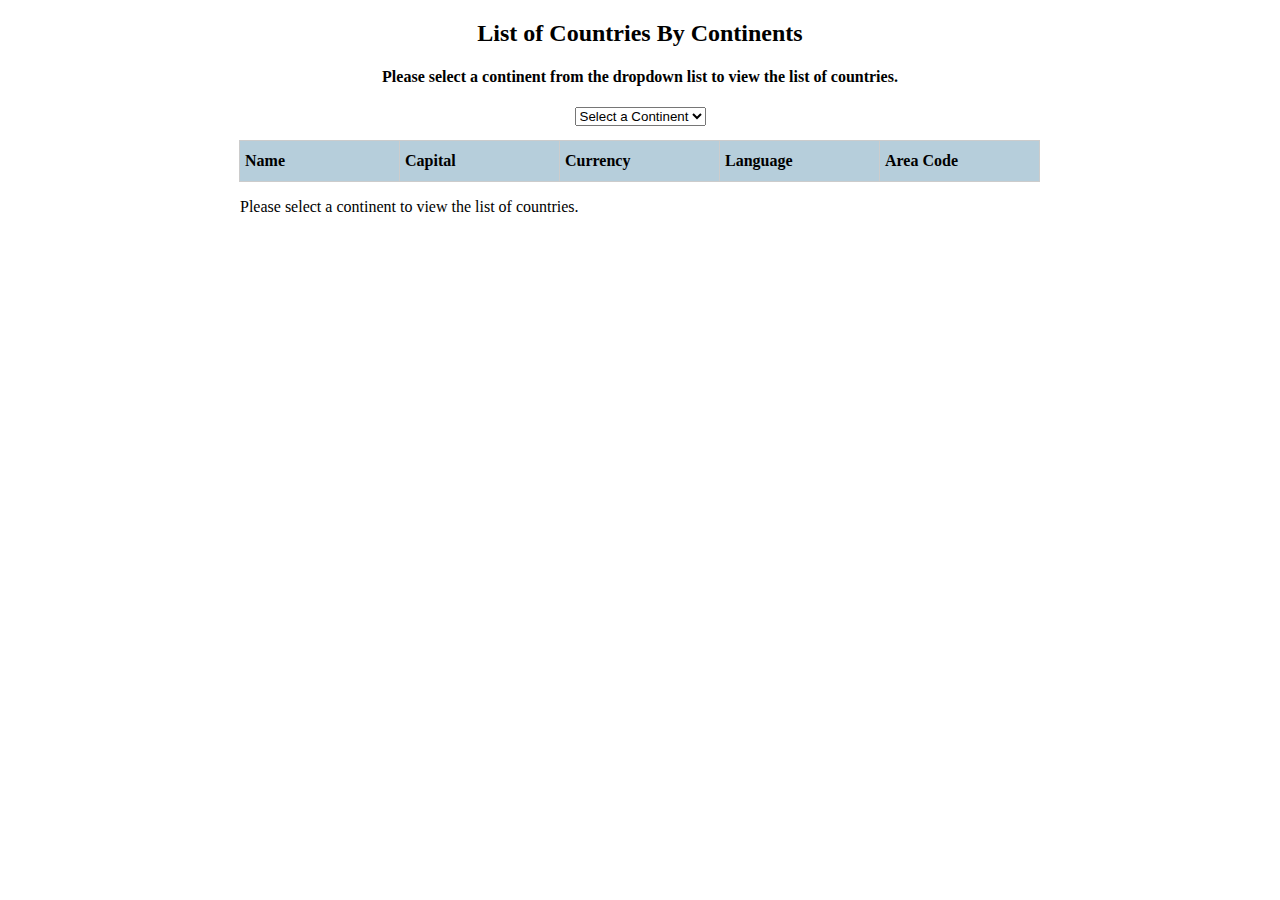
<file: Labs/Lab04/index.html>
<!DOCTYPE html>
<html lang="en">
<head>
    <meta charset="UTF-8">
    <title>List of Countries By Continents</title>
    <link rel="stylesheet" href="styles.css">
    <script src="loadJSON.js" type="text/javascript"></script>
    <script src="main.js" type="text/javascript"></script>
</head>
<body>
<h2>List of Countries By Continents</h2>
<h4>Please select a continent from the dropdown list to view the list of countries.</h4>
<!-- the selection list of the seven continents -->
<select id="continents">
    <option value="" selected="selected" disabled="disabled">Select a Continent </option>
</select>

<!-- The header row of the list of the countries of the selected continent -->
<div class="countries row header">
    <div>Name</div>
    <div>Capital</div>
    <div>Currency</div>
    <div>Language</div>
    <div>Area Code</div>
</div>



<!-- The list of the countries of the selected continent. For each country-->
<div class="countries" id="countries"><p>Please select a continent to view the list of countries.</p></div>
</body>
</html>
</file>
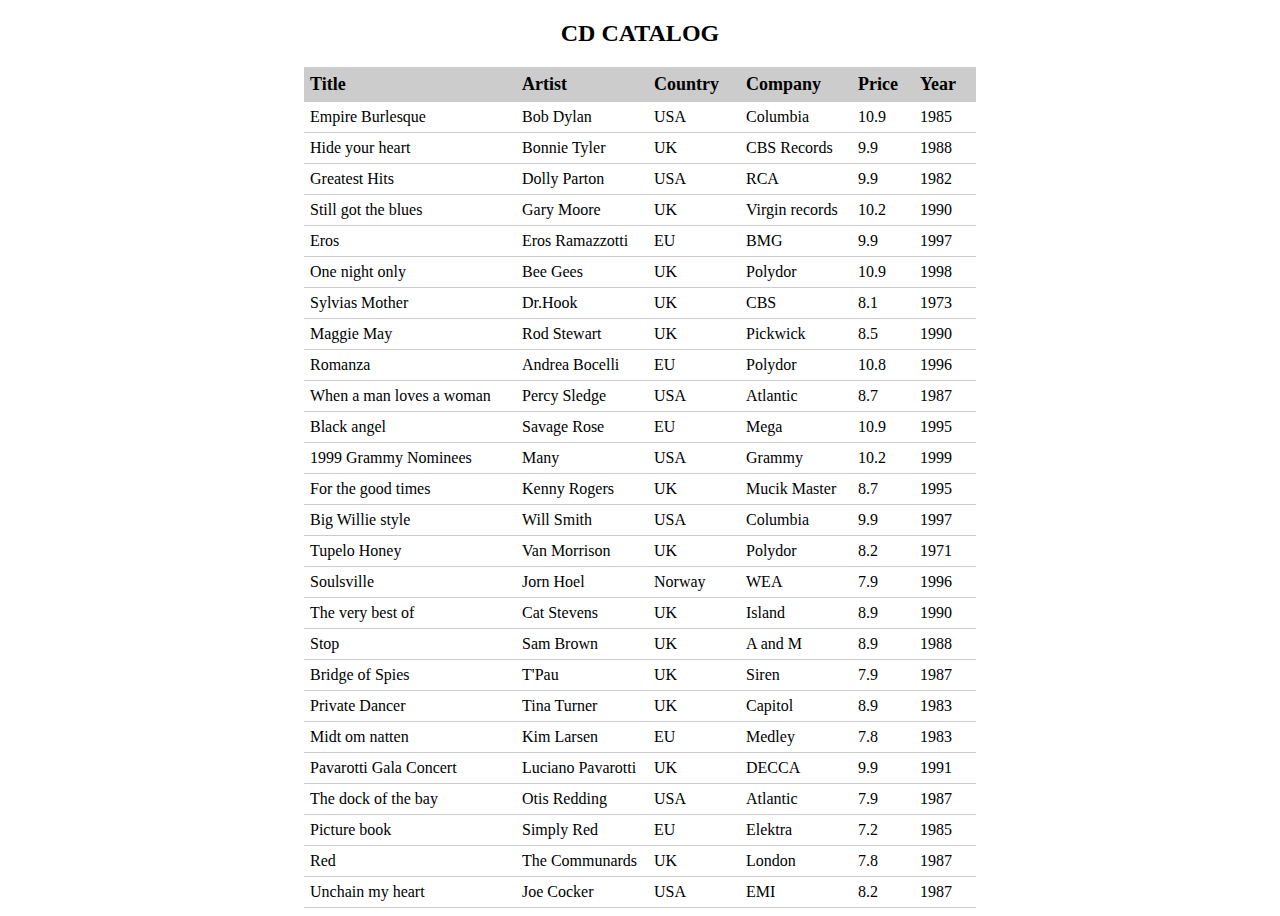
<file: unit2/cdcatalog/index.html>
<!DOCTYPE html>
<html>
    <head>
        <script src="loadJSONDoc.js"></script>
            <script>
            window.onload = function(){

                //get json obj defined cds.json
                let catalogText = loadJSON("cds.json");
                let catalogObj = JSON.parse(catalogText);

                //retrieve value associated with "catalog"
                let catalog = catalogObj.catalog;

                let cds = catalog.CD; //array of json objs for all cds


                //for loop
                //use a for loop to iterate all cds in the array and create an undered list for each cd
                for (var i = 0; i < cds.length; i++) {
                    var title = cds[i].title;
                    var artist = cds[i].artist;
                    var country = cds[i].country;
                    var company = cds[i].company;
                    var price = cds[i].price;
                    var year = cds[i].year;

                    //create an undered list for the cd
                    row = "<ul>";
                    row += "<li class='title'>" + title + "</li>";
                    row += "<li class='artist'>" + artist + "</li>";
                    row += "<li class='country'>" + country + "</li>";
                    row += "<li class='company'>" + company + "</li>";
                    row += "<li class='price'>" + price + "</li>";
                    row += "<li class='year'>" + year + "</li>";
                    row += "</ul>";

                    //append the new cd to the current cds.
                    document.getElementById('cd-table').innerHTML += row;
                }

            }
        </script>
        <title>CD CATALOG</title>
        <meta charset="UTF-8">
        <meta name="viewport" content="width=device-width, initial-scale=1.0">

        <style>
            body {
                text-align: center;
            }
            ul {
                list-style-type: none;
                margin: 0;
                padding: 0;
                font-size: 0;
            }

            li {
                display: inline-block;
                border-bottom: 1px solid #ccc;
                padding: 6px;
                text-align: left;
                font-size: 16px;
            }

            .title {
                width: 200px;
            }

            .artist {
                width: 120px;
            }
            .country {
                width: 80px;
            }
            .company {
                width: 100px;
            }

            .price {
                width: 50px;
            }

            .year {
                width: 50px;
            }

            ul#header li {
                border-top: 1px solid #ccc;
                background-color: #CCC;
                font-size: 18px;
            }
        </style>
    </head>
    <body>
        <h2>CD CATALOG</h2>
        <ul id="header">
            <li class="title"><strong>Title</strong></li>
            <li class="artist"><strong>Artist</strong></li>
            <li class="country"><strong>Country</strong></li>
            <li class="company"><strong>Company</strong></li>
            <li class="price"><strong>Price</strong></li>
            <li class="year"><strong>Year</strong></li>
        </ul>
        <div id="cd-table"></div>
    </body>
</html>
</file>
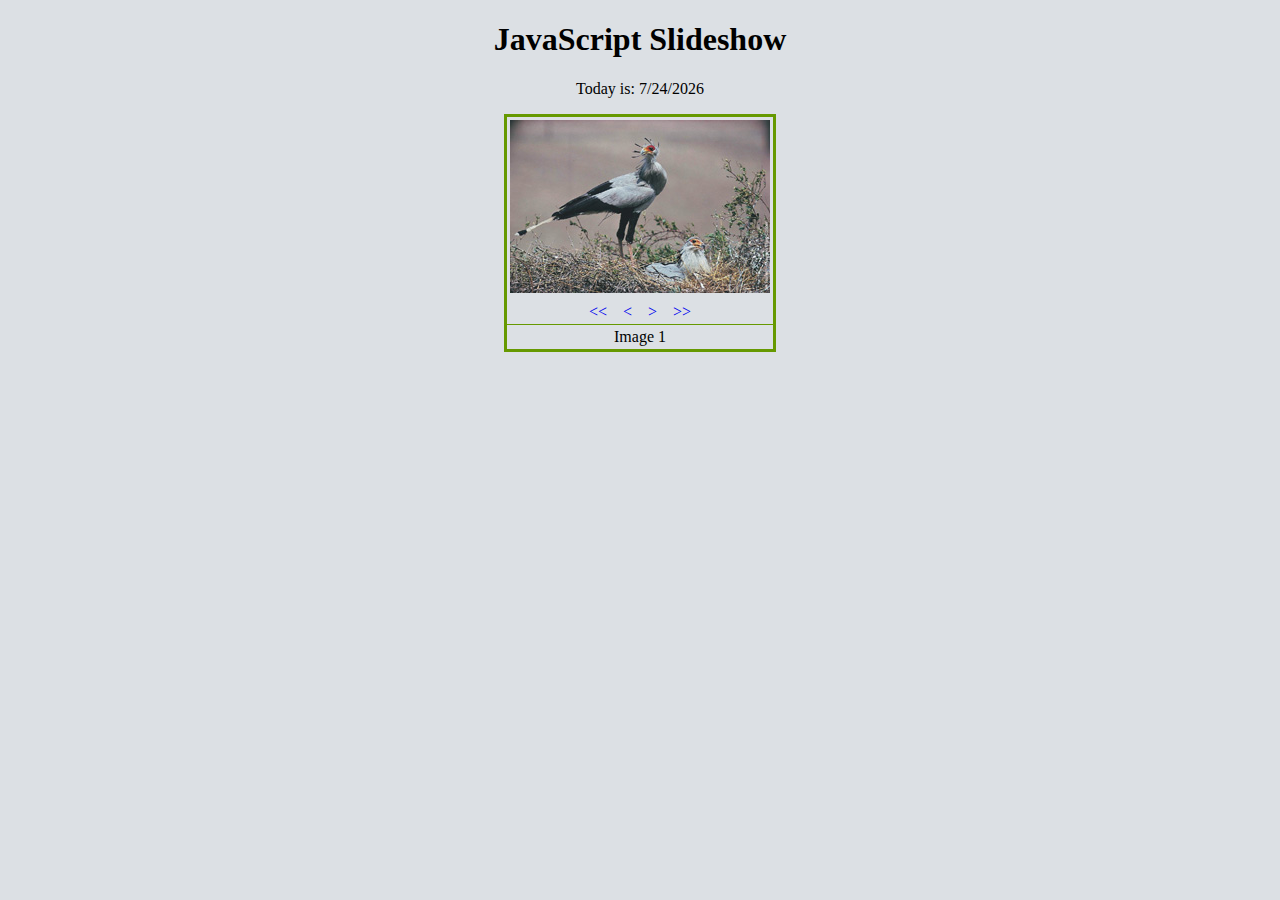
<file: unit2/slideshow/slideshow.html>
<!DOCTYPE html> 
<html>
<head>
<meta http-equiv="Content-Type" content="text/html; charset=utf-8" />
<title>JavaScript Slideshow</title>
<style type="text/css">
	body {
		background-color: #DCE0E4;
		text-align: center;
	}
	
	a {text-decoration: none}

	table {
		border: solid 3px #690;
		text-align:center;
	}
	
	td#navigation {
		border-bottom: solid 1px #690
	}
</style>
</head>

<script>
	//returns todays date
	function currentDate(){

		//i changed these to let because with var it didnt run
		let today = new Date();
		let strToday = (today.getMonth()+1) + "/" + today.getDate() + "/" + today.getFullYear();
		return strToday;
	}

	//display img

	let imgCount = 1;
	function displayImage(ImgCount){
		//display img
		document.getElementById("image").src = "image" + imgCount + ".jpg";
		//display img number
		document.getElementById('message').innerHTML = "Image" + imgCount;
	}


	//display next img
	function next(){
		imgCount++;
		if(imgCount == 6) imgCount = 1;
		displayImage(imgCount);
	}

	//display previous img
	function prev(){
		imgCount--;
		if(imgCount == 0) imgCount = 5;
		displayImage(imgCount);
	}

	//display last img
	function last(){
		imgCount = 5;
		displayImage(imgCount);
	}

	//display first img
	function first(){
		imgCount = 1;
		displayImage(imgCount);
	}

</script>

<body>
<h1>JavaScript Slideshow</h1>

<p>
	<script>
		document.write("Today is: " + currentDate());
	</script>
</p>

<table cellpadding="3" cellspacing="0" align="center">
<tr>
	<td>
		<!-- the container for displaying images -->
        <div style="width: 260px">
			<img id="image" src="image1.jpg" />
		</div>
	</td>
</tr>
<tr>
	<td id="navigation"> 
    	<!-- navigation links -->
		<a href="javascript:first()"> << </a> &nbsp;&nbsp;
		<a href="javascript:prev()"> < </a> &nbsp;&nbsp;
		<a href="javascript:next()"> > </a> &nbsp;&nbsp;
		<a href="javascript:last()"> >> </a>
	</td>
</tr>
<tr>
	<td>
    	<div id="message">Image 1</div>
    </td>
</tr>
</table>
</body>
</html>
</file>
<file: Labs/Lab04/styles.css>
body {
    text-align: center;
}

.countries {
    width: 800px;
    margin: 5px auto;
    text-align: left;
}

.header {
    font-weight: 700;
    background-color: #b6cedb;
    margin-top: 15px;
}
.row {
    display: flex;
    flex-direction: row;

}

.row div {
    width: 150px;
    min-height: 30px;
    padding: 5px;
    display: flex;
    flex-wrap: wrap;
    align-items: center;
    text-align: left;
    border: 1px solid #ccc;
    margin-top: -1px;
    margin-left: -1px;
}

.row:nth-child(odd) {
    background-color: #eee;
}
</file>
